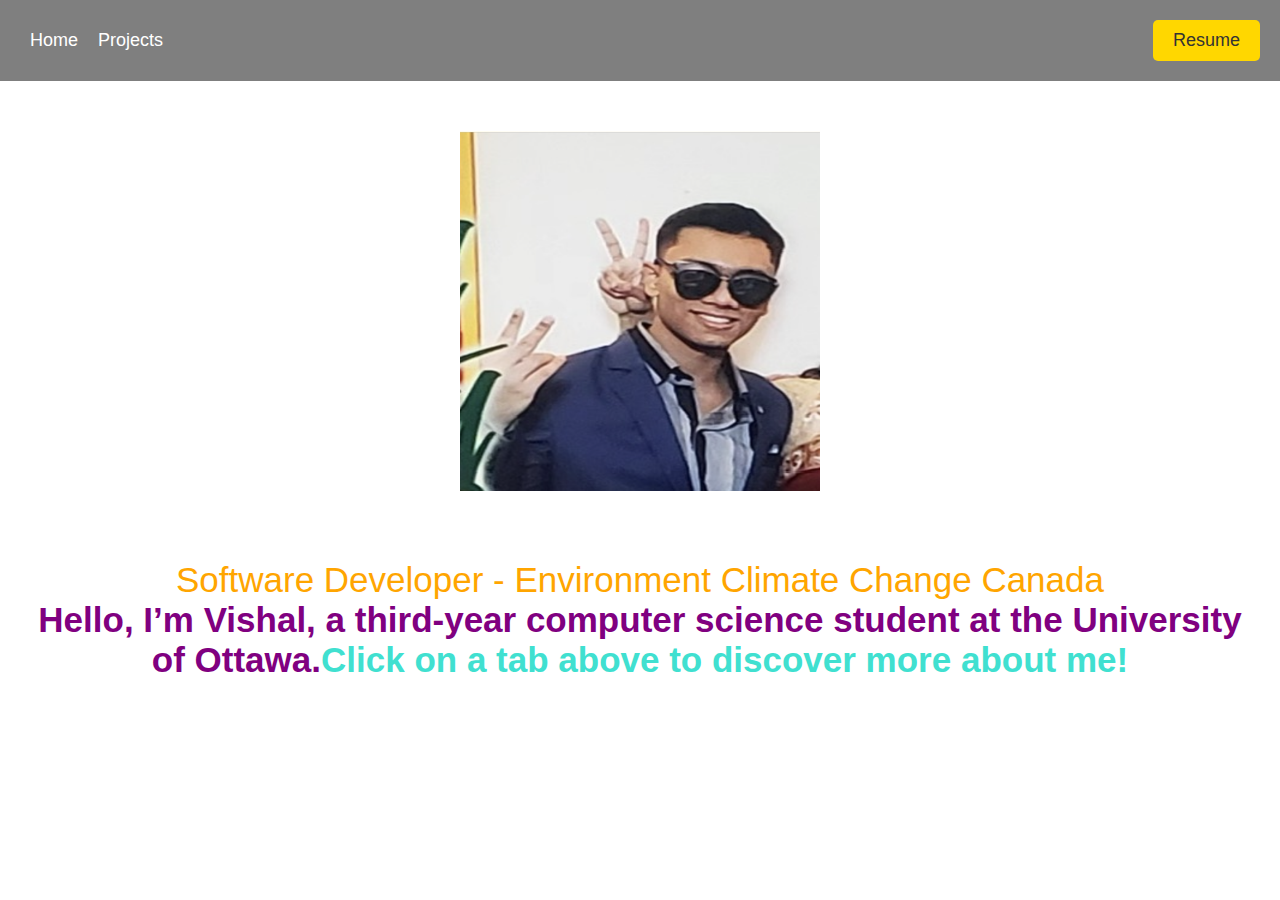
<file: public/index.html>
<!DOCTYPE html>
<html lang="en">
  <head>
    <meta charset="UTF-8" />
    <title>Personal Portfolio Website</title>
    <!----CSS link----->
    <link rel="stylesheet" href="index.css" />
  </head>
  <body>
    <div class="hero">
      <nav>
        <ul>
          <li><a href="#">Home</a></li>
          <li><a href="Projects.html">Projects</a></li>
        </ul>
        <a href="resume.html" class="btn">Resume</a>
      </nav>
      <img src="IMG_0677.png" class="Picture" width="360" height="360" />
      <div class="content">
       
        <span class="title">Software Developer - Environment Climate Change Canada</span>
        <h1>Hello, I’m Vishal, a third-year computer science student at the University of Ottawa.<span>Click on a tab above to discover more about me!</span></h1>
        <p>

        </p>
      </div>
    </div>
  </body>
</html>
</file>
<file: public/index.css>
body {
  margin: 0;
  font-family: Arial, sans-serif;
  color: #333;
  background-color: white;
}


.hero {
  /*background: url('IMG_0677.png') no-repeat center center/cover;*/

  height: 80vh;
  display: flex;
  flex-direction: column;
  justify-content: space-between;
}

.Picture {
  display: block;
  margin-left: auto;
  margin-right: auto;
  
}

nav {
  display: flex;
  justify-content: space-between;
  align-items: center;
  padding: 20px;
  background-color: rgba(0, 0, 0, 0.5);
}

nav .logo {
  width: 150px;
}

nav ul {
  list-style: none;
  display: flex;
  margin: 0;
  padding: 0;
}

nav ul li {
  margin: 0 10px;
}

nav ul li a {
  text-decoration: none;
  color: #fff;
  font-size: 18px;
  transition: color 0.3s ease;
}

nav ul li a:hover {
  color: red;
}

nav .btn {
  padding: 10px 20px;
  background-color: #ffd700;
  color: #333;
  text-decoration: none;
  font-size: 18px;
  border-radius: 5px;
  transition: background-color 0.3s ease;
}

nav .btn:hover {
  background-color: #ffa500;
}


.content {
  text-align: center;
  color: orange;
  padding: 20px;
}

.content .title {
  font-size: 35px;
  margin-bottom: 20px;
}

.content h1 {
  font-size: 35px;
  margin: 0;
  color: purple;
}

.content h1 span {
  color: turquoise;
}

.content p {
  font-size: 18px;
  margin: 20px 0;
}

.content .btn {
  padding: 15px 30px;
  background-color: #ffd700;
  color: #333;
  text-decoration: none;
  font-size: 18px;
  border-radius: 5px;
  transition: background-color 0.3s ease;
}

.content .btn:hover {
  background-color: #ffa500;
}
</file>
